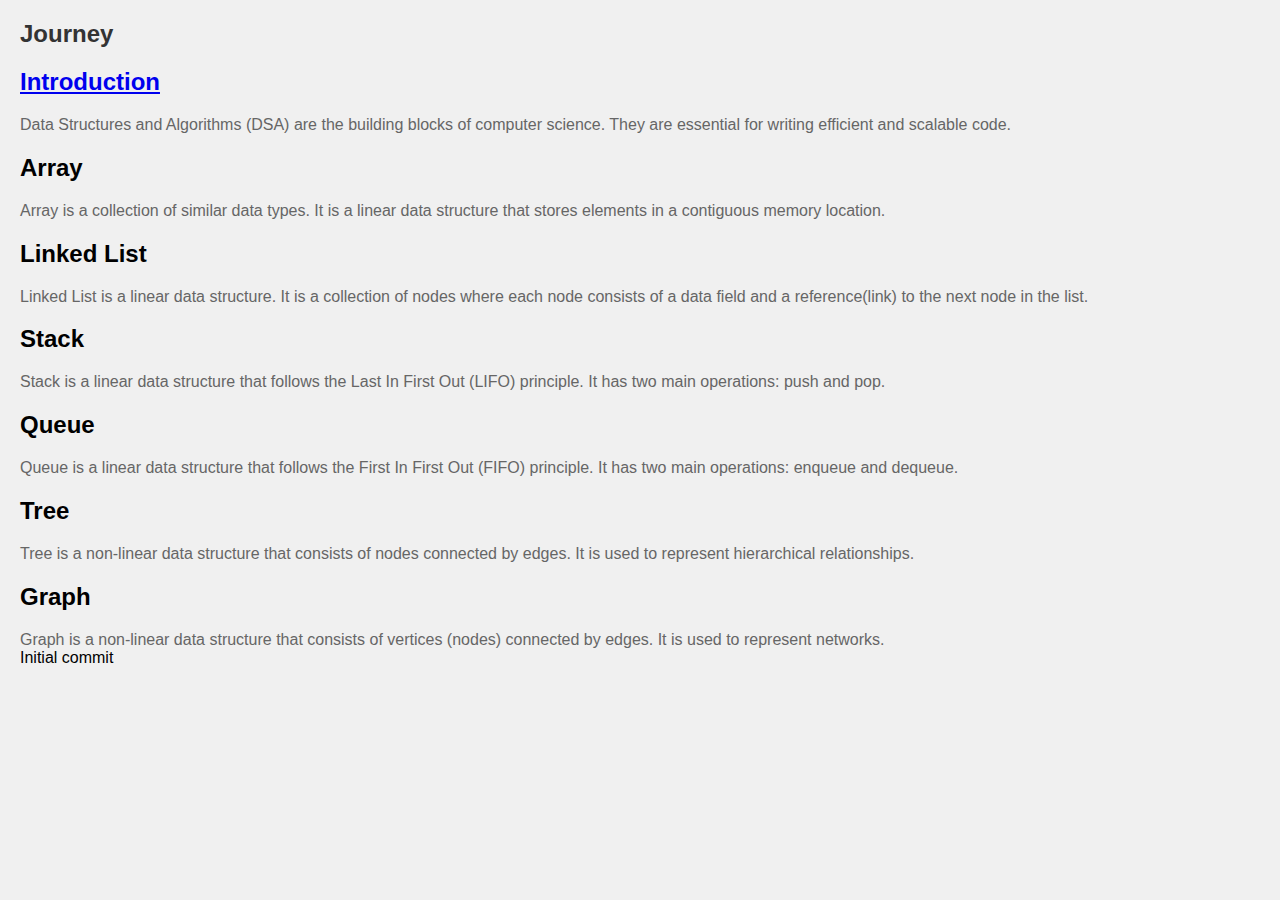
<file: index.html>
<!DOCTYPE html>
<html lang="en">
<head>
    <meta charset="UTF-8">
    <meta name="viewport" content="width=device-width, initial-scale=1.0">
    <title>DSA Journey</title>
    <link rel="stylesheet" href="style.css">
</head>
<body>
    <h1>Journey</h1>
    <div class="container">
        <div class="card">
            <a href="/DSA/Basic/basics_of_cpp"><h2>Introduction</h2></a>
            <p>Data Structures and Algorithms (DSA) are the building blocks of computer science. They are essential for writing efficient and scalable code.</p>
        <div class="card">
            <h2>Array</h2>
            <p>Array is a collection of similar data types. It is a linear data structure that stores elements in a contiguous memory location.</p>
        </div>
        <div class="card">
            <h2>Linked List</h2>
            <p>Linked List is a linear data structure. It is a collection of nodes where each node consists of a data field and a reference(link) to the next node in the list.</p>
        </div>
        <div class="card">
            <h2>Stack</h2>
            <p>Stack is a linear data structure that follows the Last In First Out (LIFO) principle. It has two main operations: push and pop.</p>
        </div>
        <div class="card">
            <h2>Queue</h2>
            <p>Queue is a linear data structure that follows the First In First Out (FIFO) principle. It has two main operations: enqueue and dequeue.</p>
        </div>
        <div class="card">
            <h2>Tree</h2>
            <p>Tree is a non-linear data structure that consists of nodes connected by edges. It is used to represent hierarchical relationships.</p>
        </div>
        <div class="card">
            <h2>Graph</h2>
            <p>Graph is a non-linear data structure that consists of vertices (nodes) connected by edges. It is used to represent networks.</p>
        </div>   
    
</body>
</html>Initial commit
</file>
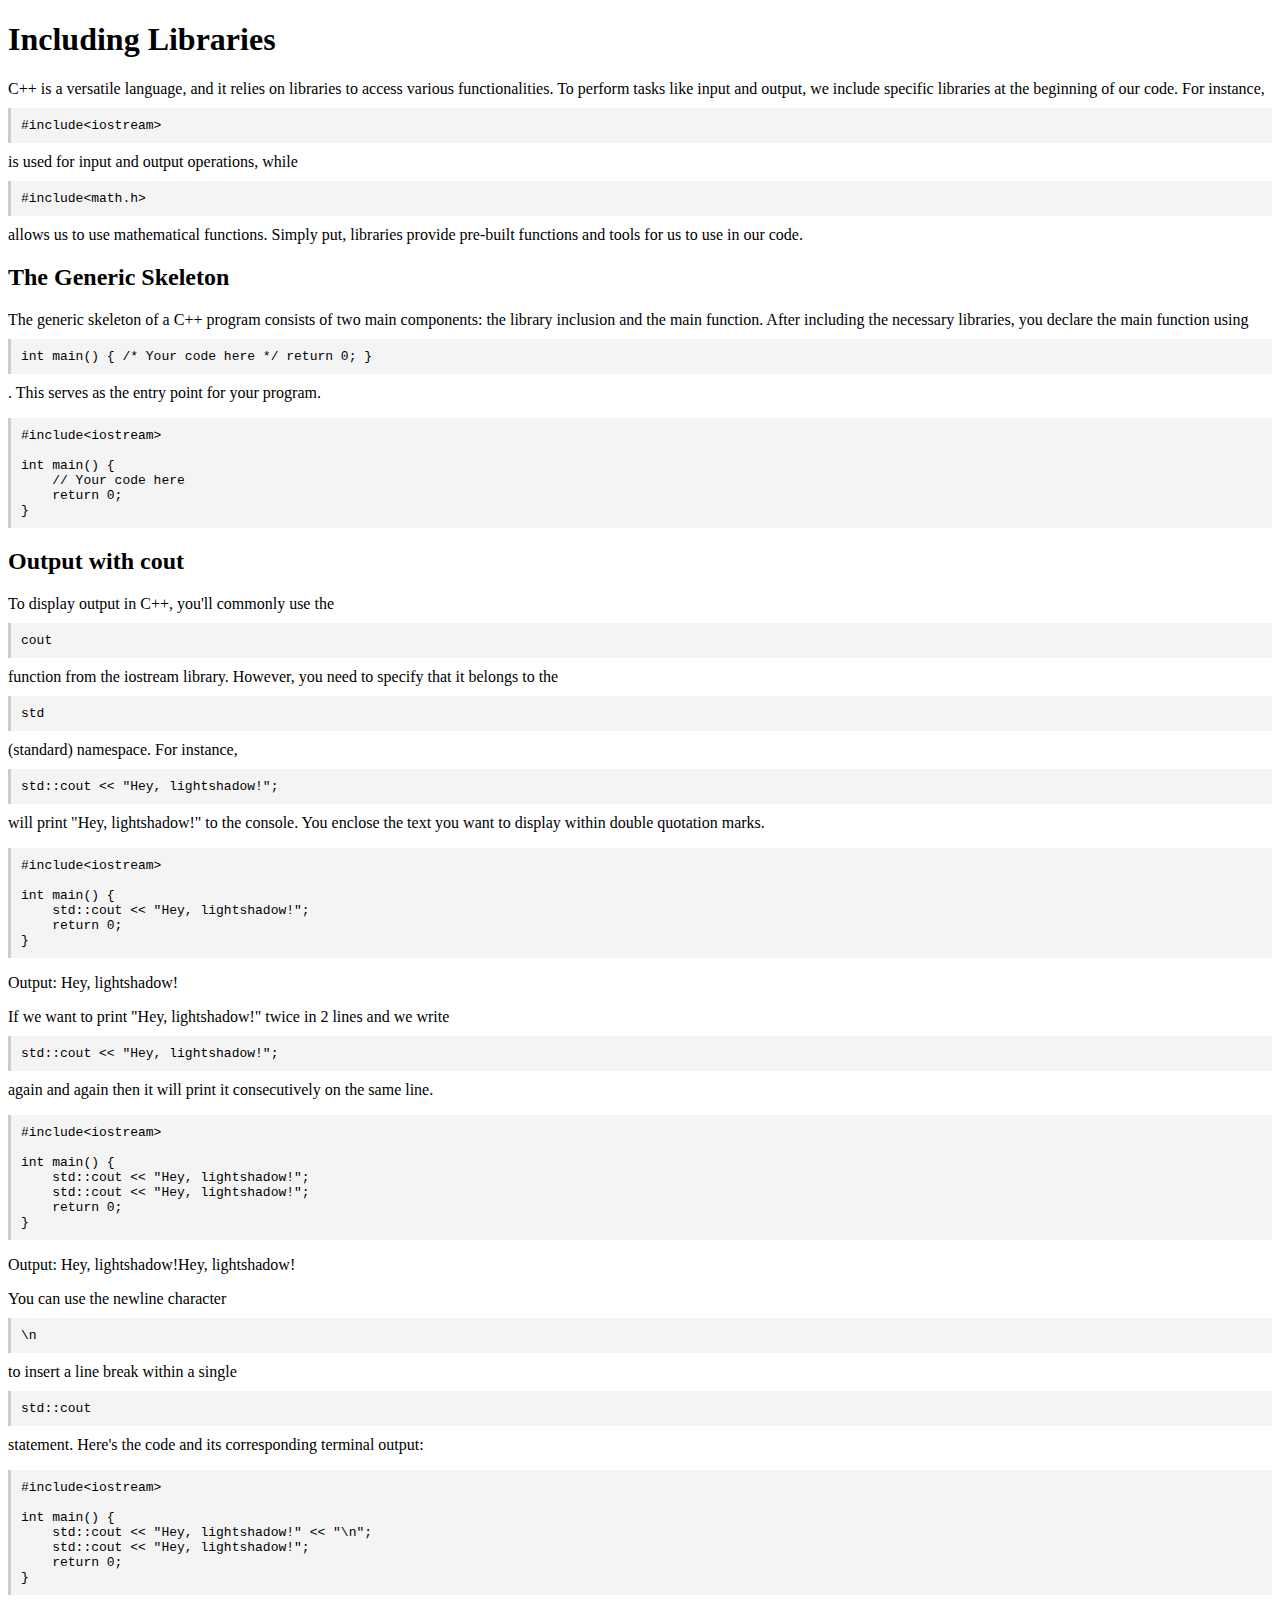
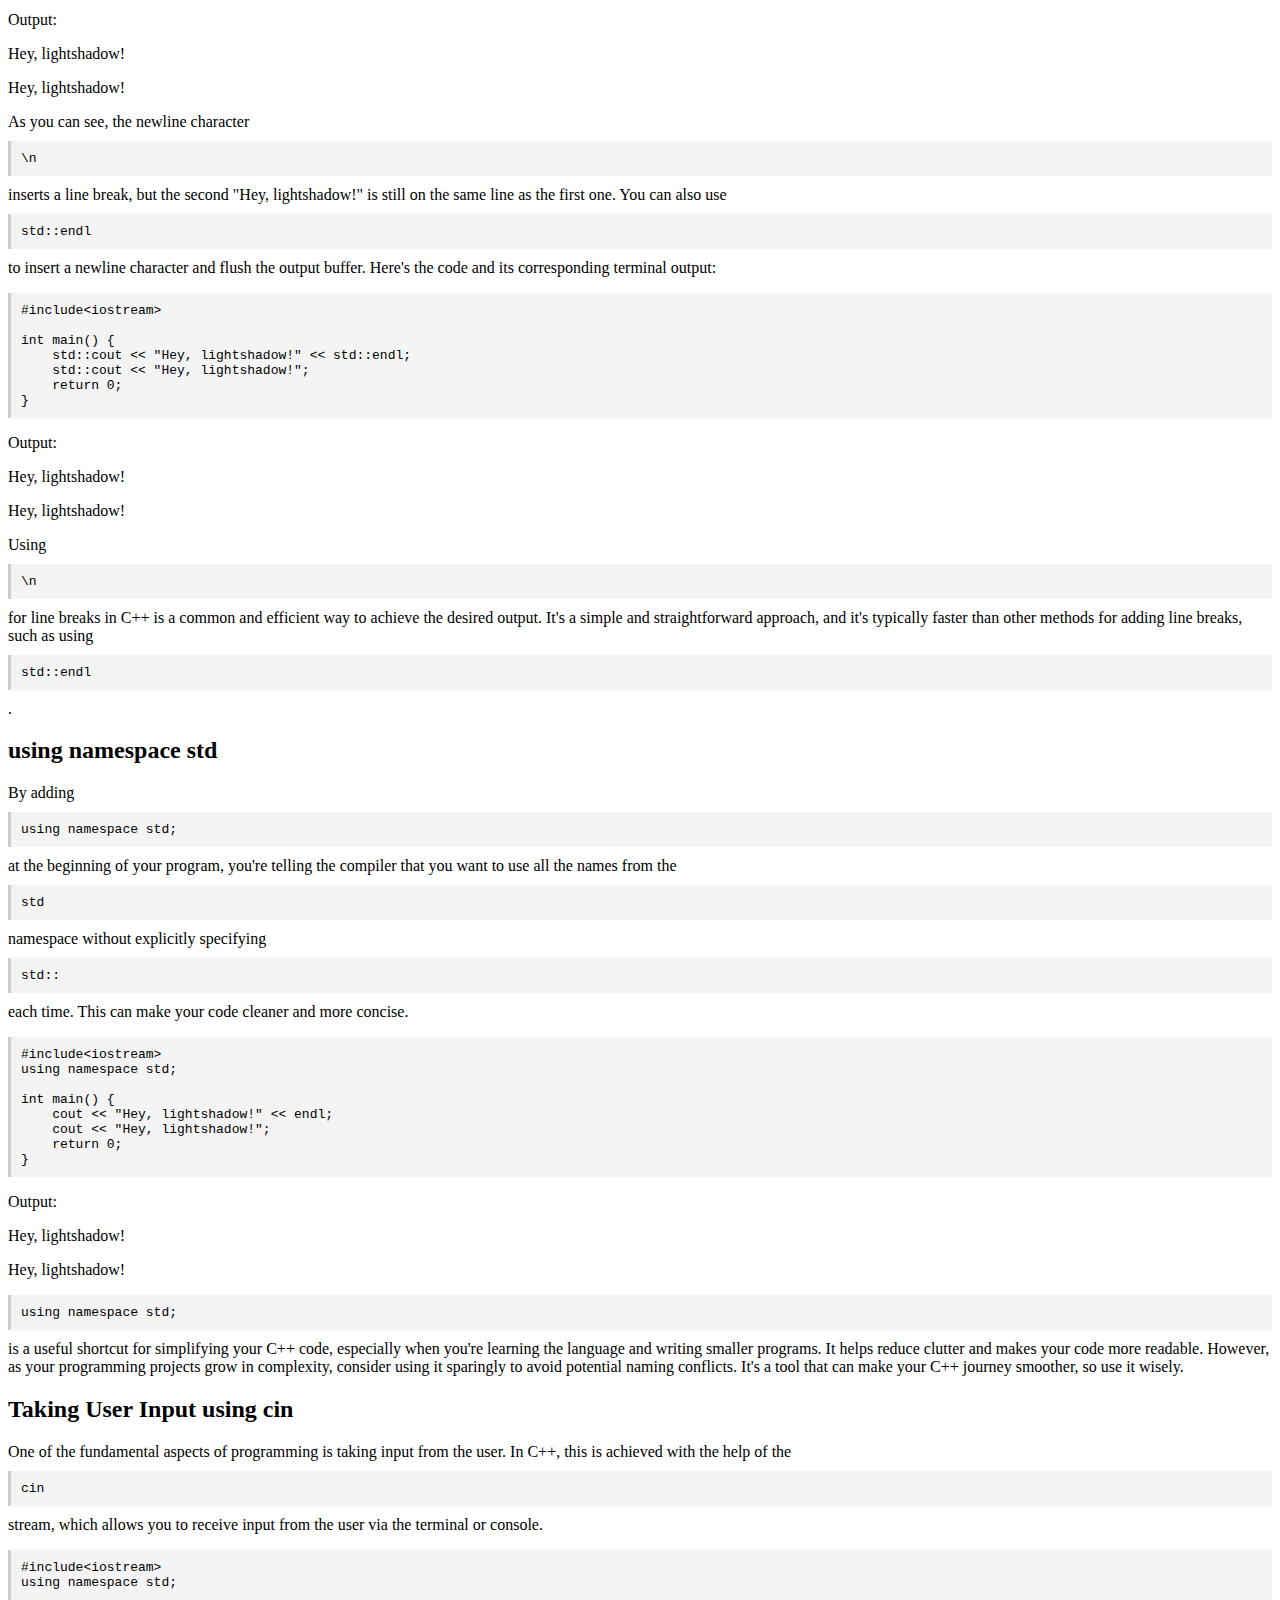
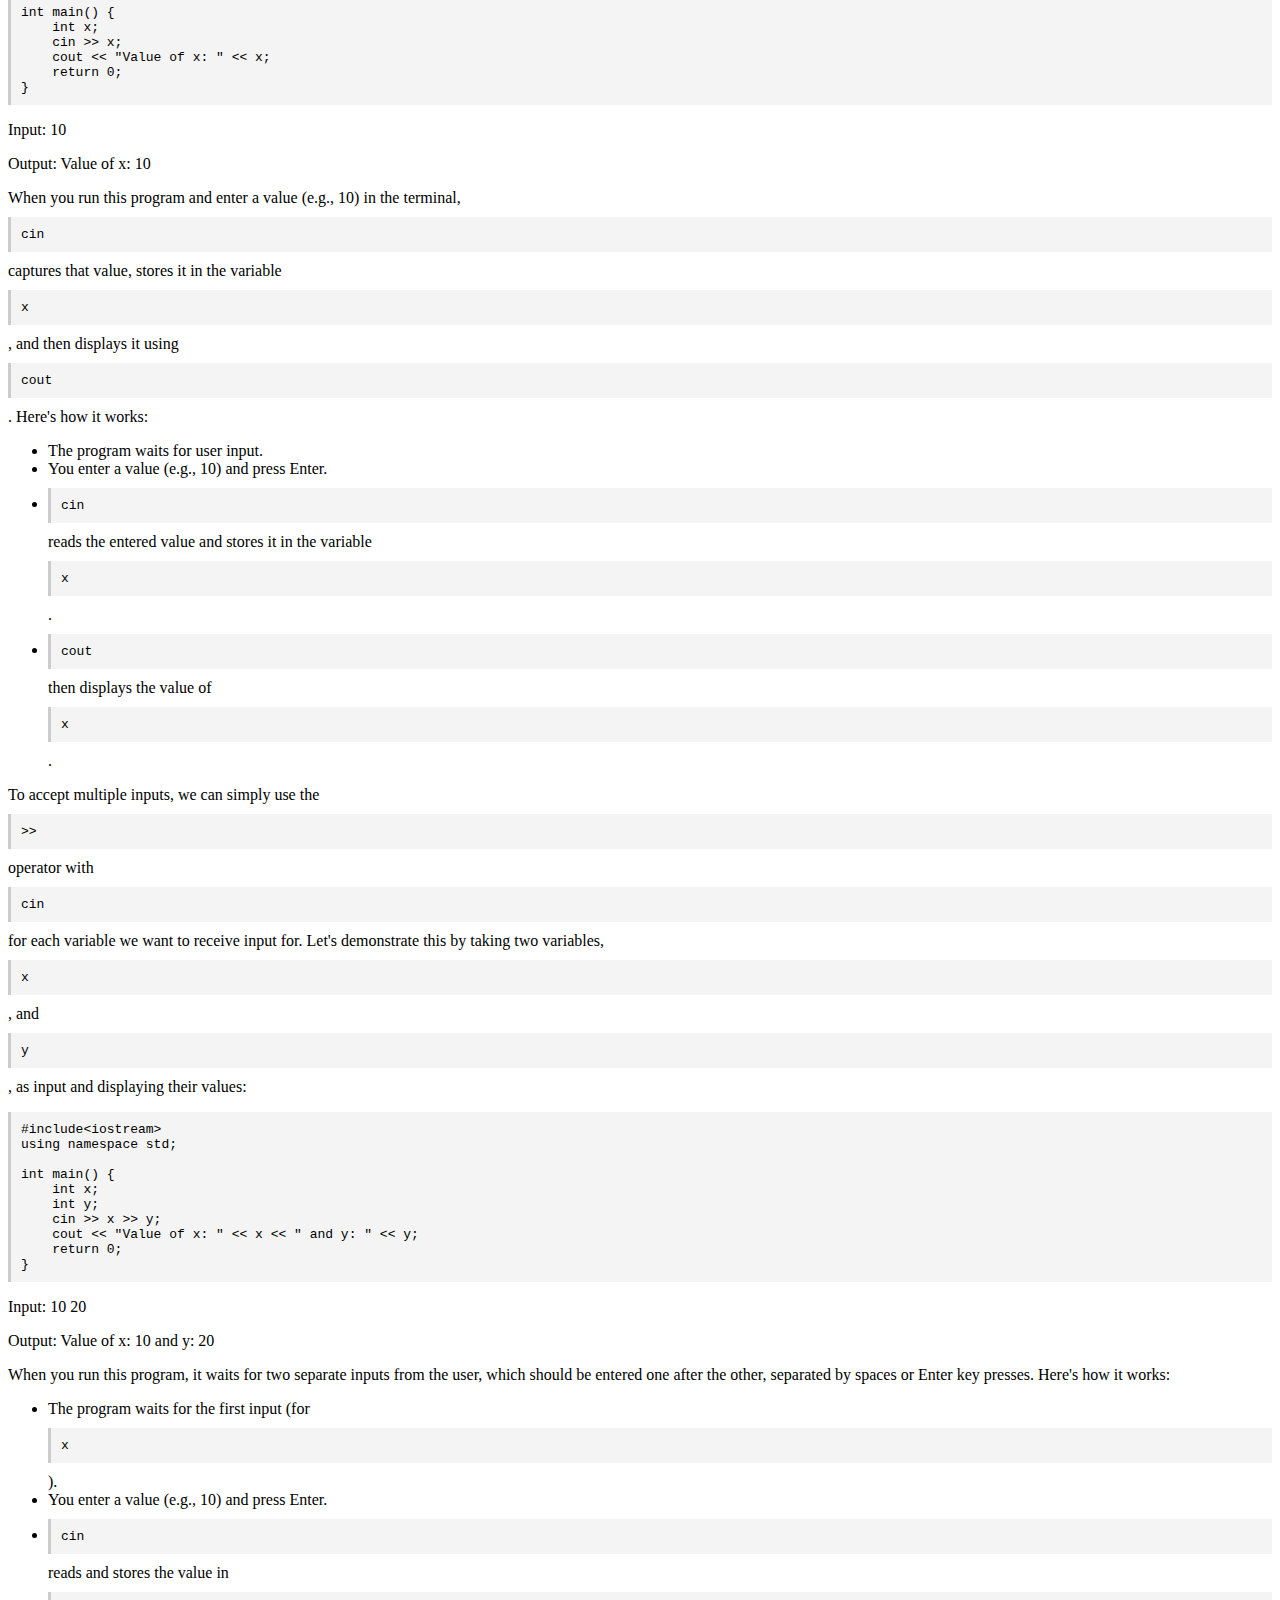
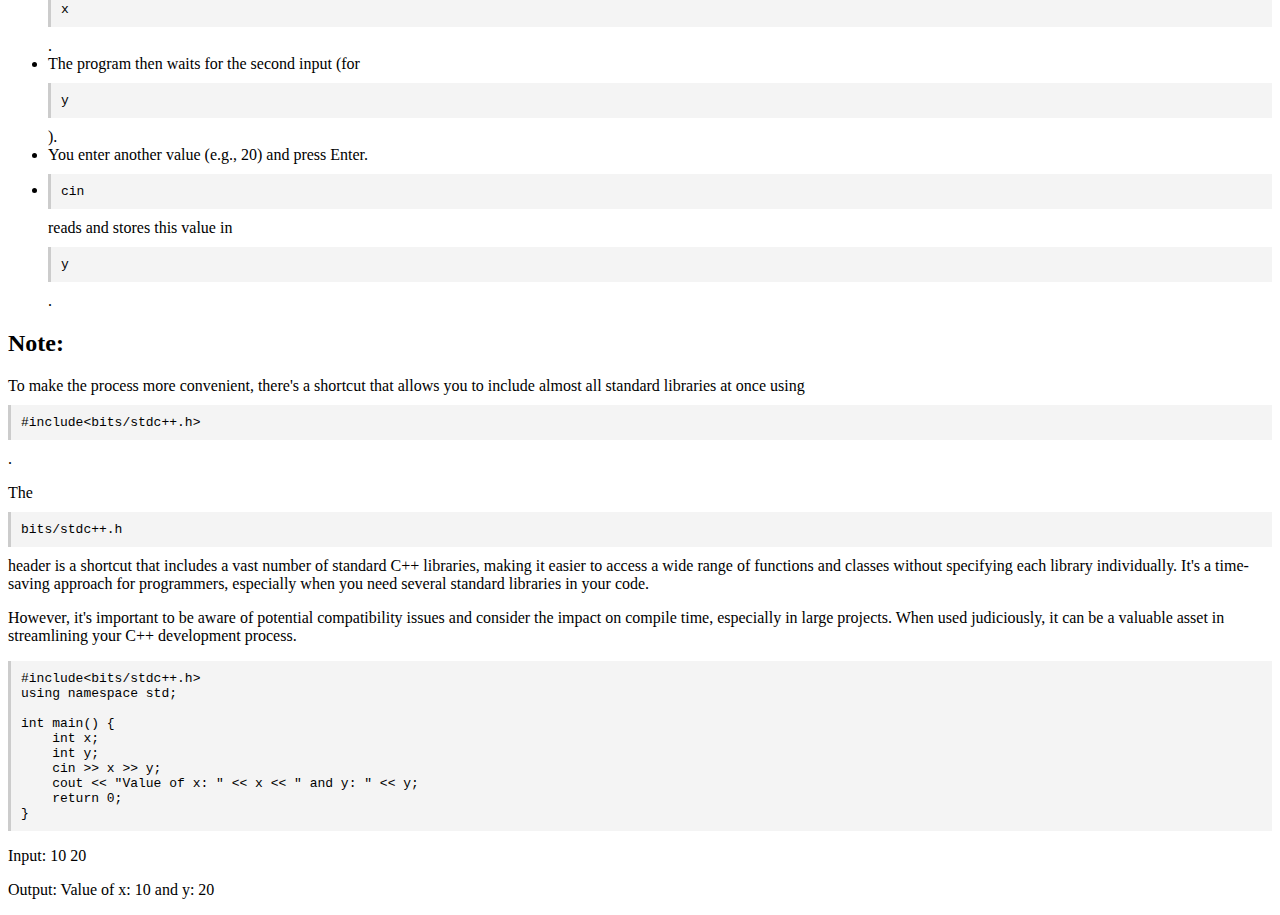
<file: DSA/Basics/basics_of_cpp.html>
<!DOCTYPE html>
<html>
  <head>
    <title>Basics of C++</title>
    <style>
      code {
        display: block;
        background-color: #f4f4f4;
        padding: 10px;
        margin: 10px 0;
        border-left: 3px solid #ccc;
      }
    </style>
  </head>
  <body>
    <h1>Including Libraries</h1>
    <p>
      C++ is a versatile language, and it relies on libraries to access various
      functionalities. To perform tasks like input and output, we include
      specific libraries at the beginning of our code. For instance,
      <code>#include&lt;iostream&gt;</code> is used for input and output
      operations, while <code>#include&lt;math.h&gt;</code> allows us to use
      mathematical functions. Simply put, libraries provide pre-built functions
      and tools for us to use in our code.
    </p>

    <h2>The Generic Skeleton</h2>
    <p>
      The generic skeleton of a C++ program consists of two main components: the
      library inclusion and the main function. After including the necessary
      libraries, you declare the main function using
      <code>int main() { /* Your code here */ return 0; }</code>. This serves as
      the entry point for your program.
    </p>
    <code>
      #include&lt;iostream&gt;<br /><br />
      int main() {<br />
      &nbsp;&nbsp;&nbsp;&nbsp;// Your code here<br />
      &nbsp;&nbsp;&nbsp;&nbsp;return 0;<br />
      }
    </code>

    <h2>Output with cout</h2>
    <p>
      To display output in C++, you'll commonly use the
      <code>cout</code> function from the iostream library. However, you need to
      specify that it belongs to the <code>std</code> (standard) namespace. For
      instance, <code>std::cout &lt;&lt; "Hey, lightshadow!";</code> will print
      "Hey, lightshadow!" to the console. You enclose the text you want to
      display within double quotation marks.
    </p>
    <code>
      #include&lt;iostream&gt;<br /><br />
      int main() {<br />
      &nbsp;&nbsp;&nbsp;&nbsp;std::cout &lt;&lt; "Hey, lightshadow!";<br />
      &nbsp;&nbsp;&nbsp;&nbsp;return 0;<br />
      }
    </code>
    <p>Output: Hey, lightshadow!</p>

    <p>
      If we want to print "Hey, lightshadow!" twice in 2 lines and we write
      <code>std::cout &lt;&lt; "Hey, lightshadow!";</code> again and again then
      it will print it consecutively on the same line.
    </p>
    <code>
      #include&lt;iostream&gt;<br /><br />
      int main() {<br />
      &nbsp;&nbsp;&nbsp;&nbsp;std::cout &lt;&lt; "Hey, lightshadow!";<br />
      &nbsp;&nbsp;&nbsp;&nbsp;std::cout &lt;&lt; "Hey, lightshadow!";<br />
      &nbsp;&nbsp;&nbsp;&nbsp;return 0;<br />
      }
    </code>
    <p>Output: Hey, lightshadow!Hey, lightshadow!</p>

    <p>
      You can use the newline character <code>\n</code> to insert a line break
      within a single <code>std::cout</code> statement. Here's the code and its
      corresponding terminal output:
    </p>
    <code>
      #include&lt;iostream&gt;<br /><br />
      int main() {<br />
      &nbsp;&nbsp;&nbsp;&nbsp;std::cout &lt;&lt; "Hey, lightshadow!" &lt;&lt;
      "\n";<br />
      &nbsp;&nbsp;&nbsp;&nbsp;std::cout &lt;&lt; "Hey, lightshadow!";<br />
      &nbsp;&nbsp;&nbsp;&nbsp;return 0;<br />
      }
    </code>
    <p>Output:</p>
    <p>Hey, lightshadow!</p>
    <p>Hey, lightshadow!</p>

    <p>
      As you can see, the newline character <code>\n</code> inserts a line
      break, but the second "Hey, lightshadow!" is still on the same line as the
      first one. You can also use <code>std::endl</code> to insert a newline
      character and flush the output buffer. Here's the code and its
      corresponding terminal output:
    </p>
    <code>
      #include&lt;iostream&gt;<br /><br />
      int main() {<br />
      &nbsp;&nbsp;&nbsp;&nbsp;std::cout &lt;&lt; "Hey, lightshadow!" &lt;&lt;
      std::endl;<br />
      &nbsp;&nbsp;&nbsp;&nbsp;std::cout &lt;&lt; "Hey, lightshadow!";<br />
      &nbsp;&nbsp;&nbsp;&nbsp;return 0;<br />
      }
    </code>
    <p>Output:</p>
    <p>Hey, lightshadow!</p>
    <p>Hey, lightshadow!</p>

    <p>
      Using <code>\n</code> for line breaks in C++ is a common and efficient way
      to achieve the desired output. It's a simple and straightforward approach,
      and it's typically faster than other methods for adding line breaks, such
      as using <code>std::endl</code>.
    </p>

    <h2>using namespace std</h2>
    <p>
      By adding <code>using namespace std;</code> at the beginning of your
      program, you're telling the compiler that you want to use all the names
      from the <code>std</code> namespace without explicitly specifying
      <code>std::</code> each time. This can make your code cleaner and more
      concise.
    </p>
    <code>
      #include&lt;iostream&gt;<br />
      using namespace std;<br /><br />
      int main() {<br />
      &nbsp;&nbsp;&nbsp;&nbsp;cout &lt;&lt; "Hey, lightshadow!" &lt;&lt;
      endl;<br />
      &nbsp;&nbsp;&nbsp;&nbsp;cout &lt;&lt; "Hey, lightshadow!";<br />
      &nbsp;&nbsp;&nbsp;&nbsp;return 0;<br />
      }
    </code>
    <p>Output:</p>
    <p>Hey, lightshadow!</p>
    <p>Hey, lightshadow!</p>

    <p>
      <code>using namespace std;</code> is a useful shortcut for simplifying
      your C++ code, especially when you're learning the language and writing
      smaller programs. It helps reduce clutter and makes your code more
      readable. However, as your programming projects grow in complexity,
      consider using it sparingly to avoid potential naming conflicts. It's a
      tool that can make your C++ journey smoother, so use it wisely.
    </p>

    <h2>Taking User Input using cin</h2>
    <p>
      One of the fundamental aspects of programming is taking input from the
      user. In C++, this is achieved with the help of the
      <code>cin</code> stream, which allows you to receive input from the user
      via the terminal or console.
    </p>
    <code>
      #include&lt;iostream&gt;<br />
      using namespace std;<br /><br />
      int main() {<br />
      &nbsp;&nbsp;&nbsp;&nbsp;int x;<br />
      &nbsp;&nbsp;&nbsp;&nbsp;cin &gt;&gt; x;<br />
      &nbsp;&nbsp;&nbsp;&nbsp;cout &lt;&lt; "Value of x: " &lt;&lt; x;<br />
      &nbsp;&nbsp;&nbsp;&nbsp;return 0;<br />
      }
    </code>
    <p>Input: 10</p>
    <p>Output: Value of x: 10</p>

    <p>
      When you run this program and enter a value (e.g., 10) in the terminal,
      <code>cin</code> captures that value, stores it in the variable
      <code>x</code>, and then displays it using <code>cout</code>. Here's how
      it works:
    </p>
    <ul>
      <li>The program waits for user input.</li>
      <li>You enter a value (e.g., 10) and press Enter.</li>
      <li>
        <code>cin</code> reads the entered value and stores it in the variable
        <code>x</code>.
      </li>
      <li><code>cout</code> then displays the value of <code>x</code>.</li>
    </ul>

    <p>
      To accept multiple inputs, we can simply use the
      <code>&gt;&gt;</code> operator with <code>cin</code> for each variable we
      want to receive input for. Let's demonstrate this by taking two variables,
      <code>x</code>, and <code>y</code>, as input and displaying their values:
    </p>
    <code>
      #include&lt;iostream&gt;<br />
      using namespace std;<br /><br />
      int main() {<br />
      &nbsp;&nbsp;&nbsp;&nbsp;int x;<br />
      &nbsp;&nbsp;&nbsp;&nbsp;int y;<br />
      &nbsp;&nbsp;&nbsp;&nbsp;cin &gt;&gt; x &gt;&gt; y;<br />
      &nbsp;&nbsp;&nbsp;&nbsp;cout &lt;&lt; "Value of x: " &lt;&lt; x &lt;&lt; "
      and y: " &lt;&lt; y;<br />
      &nbsp;&nbsp;&nbsp;&nbsp;return 0;<br />
      }
    </code>
    <p>Input: 10 20</p>
    <p>Output: Value of x: 10 and y: 20</p>

    <p>
      When you run this program, it waits for two separate inputs from the user,
      which should be entered one after the other, separated by spaces or Enter
      key presses. Here's how it works:
    </p>
    <ul>
      <li>The program waits for the first input (for <code>x</code>).</li>
      <li>You enter a value (e.g., 10) and press Enter.</li>
      <li><code>cin</code> reads and stores the value in <code>x</code>.</li>
      <li>The program then waits for the second input (for <code>y</code>).</li>
      <li>You enter another value (e.g., 20) and press Enter.</li>
      <li><code>cin</code> reads and stores this value in <code>y</code>.</li>
    </ul>

    <h2>Note:</h2>
    <p>
      To make the process more convenient, there's a shortcut that allows you to
      include almost all standard libraries at once using
      <code>#include&lt;bits/stdc++.h&gt;</code>.
    </p>
    <p>
      The <code>bits/stdc++.h</code> header is a shortcut that includes a vast
      number of standard C++ libraries, making it easier to access a wide range
      of functions and classes without specifying each library individually.
      It's a time-saving approach for programmers, especially when you need
      several standard libraries in your code.
    </p>
    <p>
      However, it's important to be aware of potential compatibility issues and
      consider the impact on compile time, especially in large projects. When
      used judiciously, it can be a valuable asset in streamlining your C++
      development process.
    </p>
    <code>
      #include&lt;bits/stdc++.h&gt;<br />
      using namespace std;<br /><br />
      int main() {<br />
      &nbsp;&nbsp;&nbsp;&nbsp;int x;<br />
      &nbsp;&nbsp;&nbsp;&nbsp;int y;<br />
      &nbsp;&nbsp;&nbsp;&nbsp;cin &gt;&gt; x &gt;&gt; y;<br />
      &nbsp;&nbsp;&nbsp;&nbsp;cout &lt;&lt; "Value of x: " &lt;&lt; x &lt;&lt; "
      and y: " &lt;&lt; y;<br />
      &nbsp;&nbsp;&nbsp;&nbsp;return 0;<br />
      }
    </code>
    <p>Input: 10 20</p>
    <p>Output: Value of x: 10 and y: 20</p>
  </body>
</html>
</file>
<file: style.css>
body{
    background-color: #f0f0f0;
    font-family: Arial, sans-serif;
    margin: 20px;
    padding: 0;
    text-align: left;
}

h1 {
    color: #333;
    font-size: 24px;
    margin: 20px 0;
}

p {
    color: #666;
    font-size: 16px;
    margin: 0;
}

img {
    margin: 20px 0;
    max-width: 100%;
}
</file>
